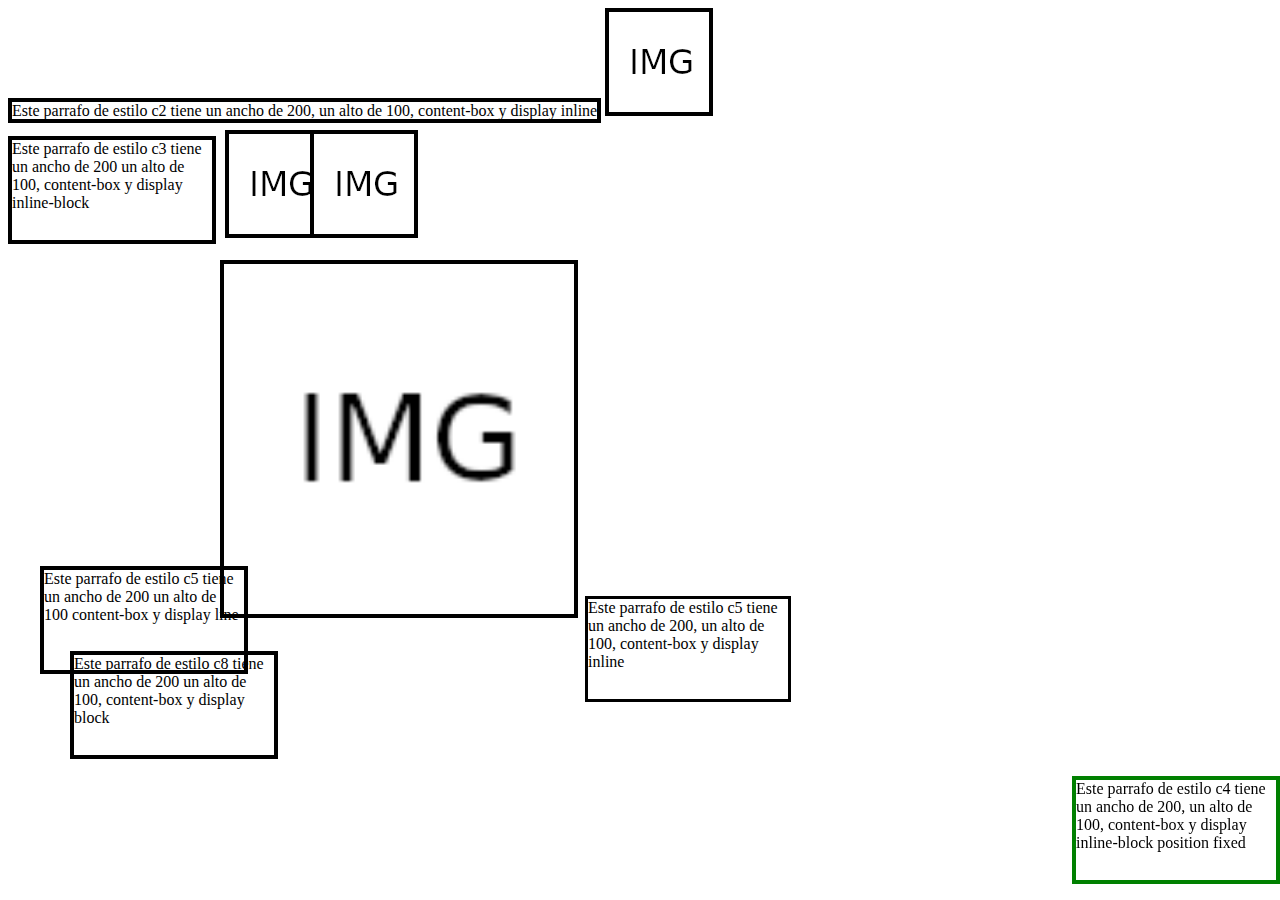
<file: index.html>
<!DOCTYPE html>
<html>
<head
<title>Secciones</title>
<meta http-equiv="refresh" content="0; url= https://daniramon.github.io/PositionAbsolutee/PositionAbsolutee/WebContent/Absolute.html ">
</head>
<body>
</body>
</html>
</file>
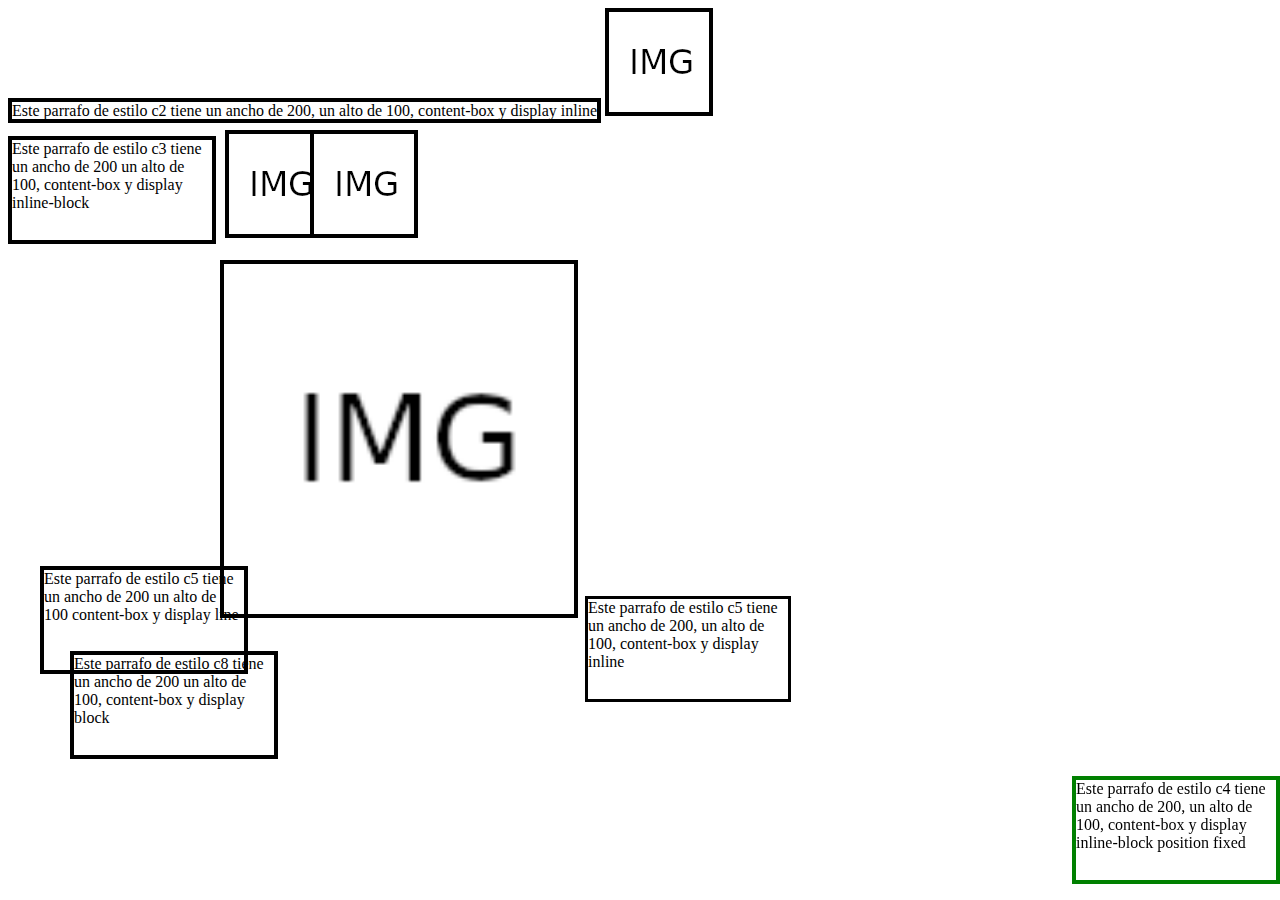
<file: PositionAbsolutee/WebContent/Absolute.html>
<html>
<head>
<meta charset="UTF-8">
<link rel="stylesheet" href="Absolute.css">
<title>SeccionesAbsolutas</title>
</head>
<body>
<section id=seccion1>
<p id=arriba> Este parrafo de estilo c2 tiene un ancho de 200, un alto de 100, content-box y display inline</p>
<img id=img src="img.png">
</section>
<section id=seccion2>
<p id=medio> Este parrafo de estilo c3 tiene un ancho de 200 un alto de 100, content-box y display inline-block</p>
<img id=imagenB src="img.png">
<img id=imagenA src="img.png">
</section>
<section id=seccion3>
<img id=imagenC src="img.png">
<p id=bajoA> Este parrafo de estilo c5 tiene un ancho de 200 un alto de 100 content-box y display line</p>
<p id=bajoC> Este parrafo de estilo c5 tiene un ancho de 200, un alto de 100, content-box y display inline</p>
<p id=bajoB> Este parrafo de estilo c8 tiene un ancho de 200 un alto de 100, content-box y display block</p>
<p id=bajoR> Este parrafo de estilo c4 tiene un ancho de 200, un alto de 100, content-box y display inline-block position fixed</p>
</section>
</body>
</html>
</file>
<file: PositionAbsolutee/WebContent/Absolute.css>
@charset "UTF-8";

#arriba {
	border: black 4px solid;
	display: inline;
	content-box;
	width: 200px;
	height: 100px;
}
#img{
	border: black 4px solid;
	width: 100px;
	height: 100px;
}
#imagenA{
	border: black 4px solid;
	width: 100px;
	height: 100px;
	left: 310px;
	position: absolute;
	top:130px;
}
#imagenB{
	border: black 4px solid;
	width: 100px;
	height: 100px;
	top:130px;
	position: absolute;
	left: 225px;
}

#imagenC{
	border: black 4px solid;
	width: 350px;
	height: 350px;
	position: absolute;
	left: 220px;

}

#medio {
	border:black 4px solid;
	display:inline-block;
	content-box;
	width: 200px;
	height: 100px;
}
#seccion {
	top: -10px;
}

#bajoA {
	border:4px solid;
	display:inline-block;
	box-sizing:content-box;
	width: 200px;
	height: 100px;
	position: absolute;
	top: 550px; left: 40px;
}

#bajoB {
	border: black 4px solid;
	display:block;
	content-box;
	width: 200px;
	height: 100px;
	position: absolute;
	top: 635px; left: 70px;
}

#bajoC {
	border: black 3px solid;
	display:inline-block;
	content-box;
	width: 200px;
	height: 100px;
	position: absolute;
	top: 580px;
	left: 585px;
}

#bajoR {
	border:green 4px solid;
	display:inline-block;
	position: fixed;
	right: 0px; 
	bottom: 0px;
	box-sizing: content-box;
	width: 200px;
	height: 100px;
	
}
#seccion2{
	top: 9px;
}
</file>
